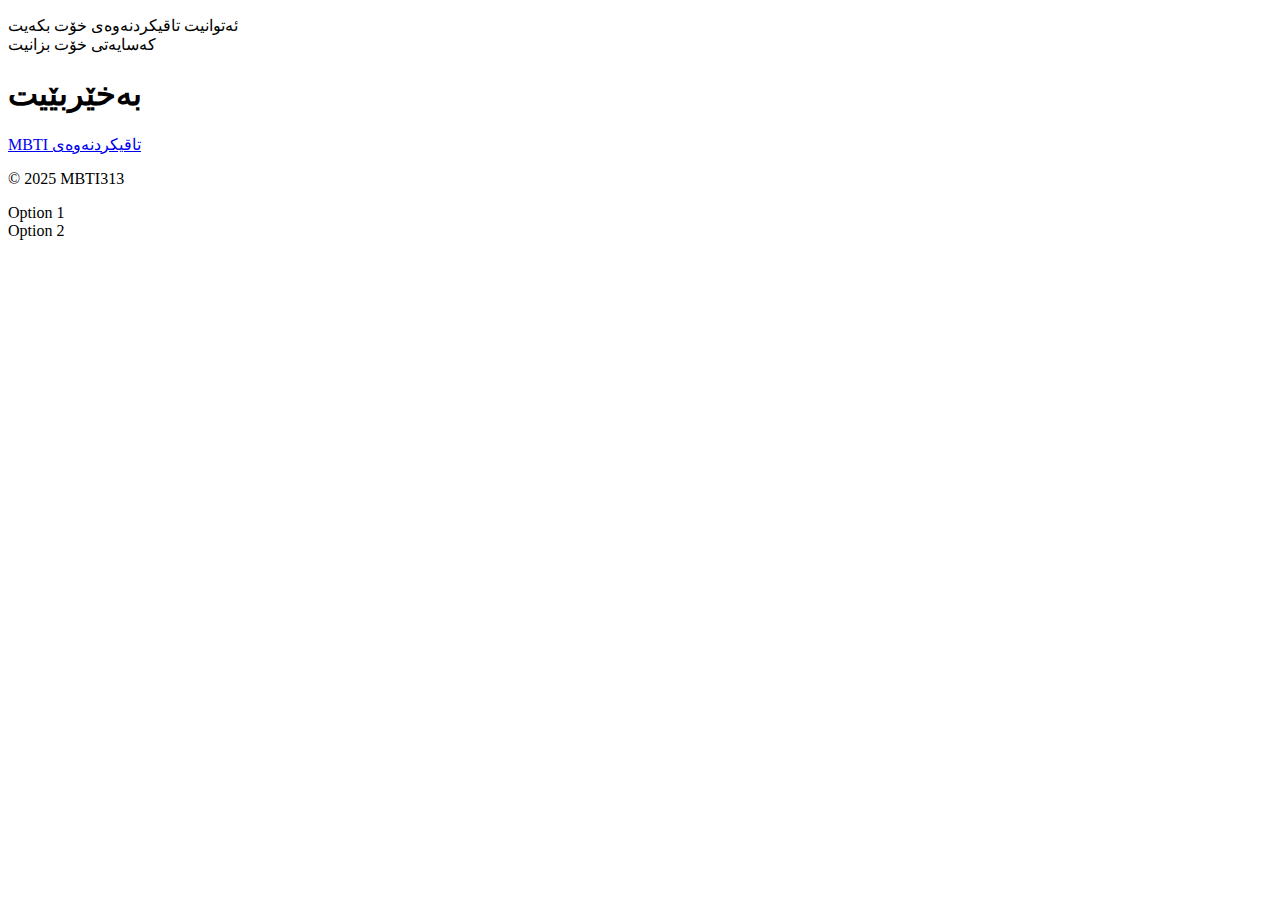
<file: index.html>
<!DOCTYPE html>
<html lang="en">
<head>
  <meta charset="UTF-8" />
  <meta name="viewport" content="width=device-width, initial-scale=1" />
  <title>کەسایەتی</title>
  <link rel="stylesheet" href="common/style.css" />
</head>
<body>
  <header>

    <p>ئەتوانیت تاقیکردنەوەی خۆت بکەیت <br> کەسایەتی خۆت بزانیت</p>
    <h1>بەخێربێیت</h1>

    
  </header>

  <main>
    <div class="test-links"> 
      <a href="mbti/index.html" class="btn">MBTI تاقیکردنەوەی</a>
    

    </div>
  </main>

  <footer>
    <p>&copy; 2025 MBTI313</p>
  </footer>

  <script src="common/script.js"></script>
</body>
</html>
</file>
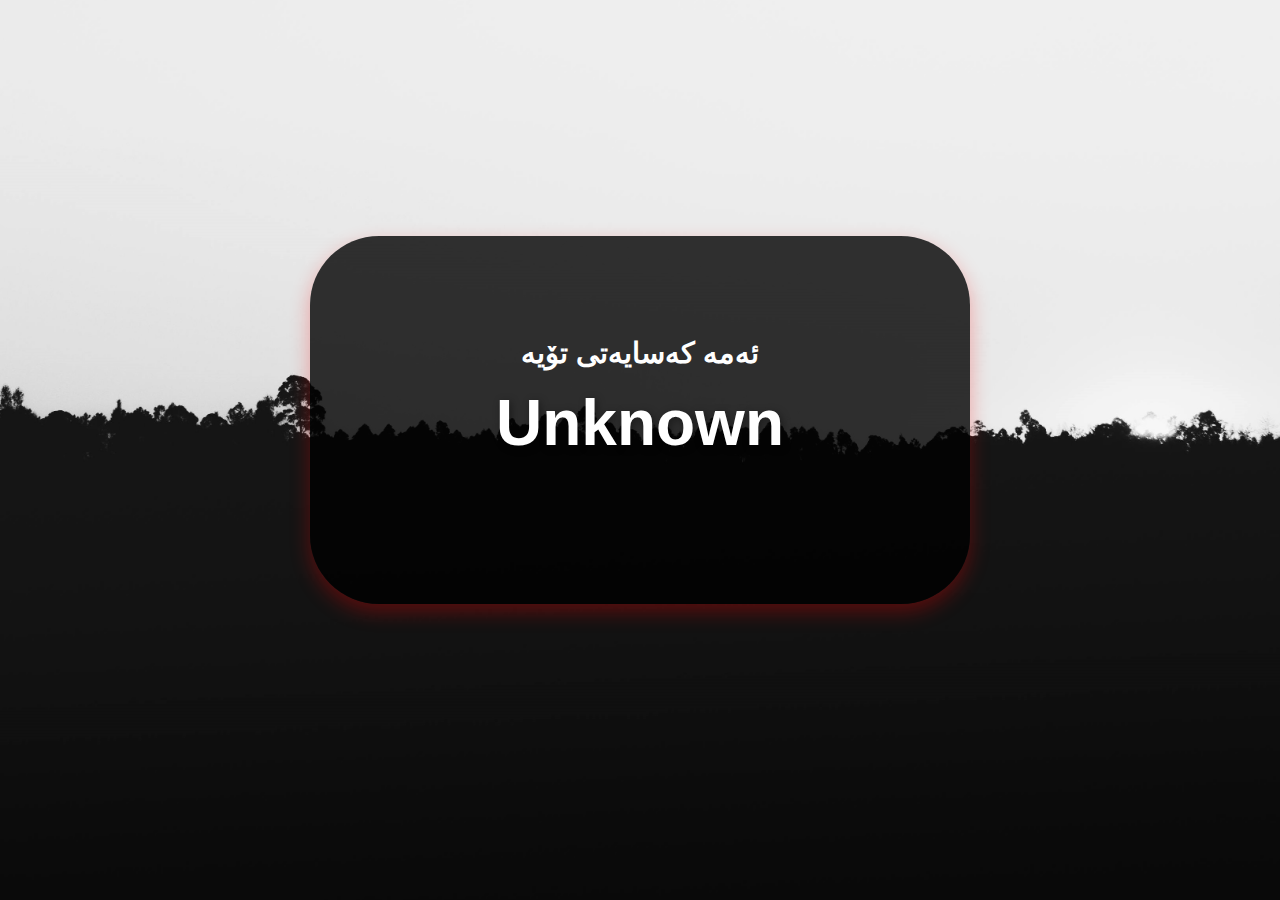
<file: mbti/result.html>
<!DOCTYPE html>
<html lang="ku">
<head>
  <meta charset="UTF-8" />
  <title>ئەنجامی MBTI</title>
  <style>
    body {
      font-family: 'Segoe UI', Tahoma, Geneva, Verdana, sans-serif;
      background: url("pexels-joaojesusdesign-925743.jpg") no-repeat center center fixed;
      background-size: cover;
      background-position: 50% 49%; /* desktop default */
      color: #ffffff;
      display: flex;
      justify-content: center;
      align-items: center;
      min-height: 80vh;
      padding: 50px;
      margin: 10px;
    }


    .container {
      background: rgba(0, 0, 0, 0.8);
      padding: 5rem 5rem;
      border-radius: 69px;
      box-shadow: 0 8px 20px rgba(255, 0, 0, 0.3);
      text-align: center;
      max-width: 500px;
      width: 100%;
    }
    h1 {
      font-size: 1.8rem;
      margin-bottom: 1rem;
      color: #ffffff;
    }
    #mbti-type {
      font-size: 4rem;
      font-weight: bold;
      color: #ffffff;
      text-shadow: 2px 2px 8px rgba(0, 0, 0, 0.4);
      margin-top: 0.5rem;
    }
  </style>
</head>
<body>
  <div class="container">
    <h1>ئەمە کەسایەتی تۆیە</h1>
    <p id="mbti-type"></p>
  </div>

  <script>
    const params = new URLSearchParams(window.location.search);
    const type = params.get("type") || "Unknown";
    document.getElementById("mbti-type").textContent = type;
  </script>
</body>
</html>
</file>
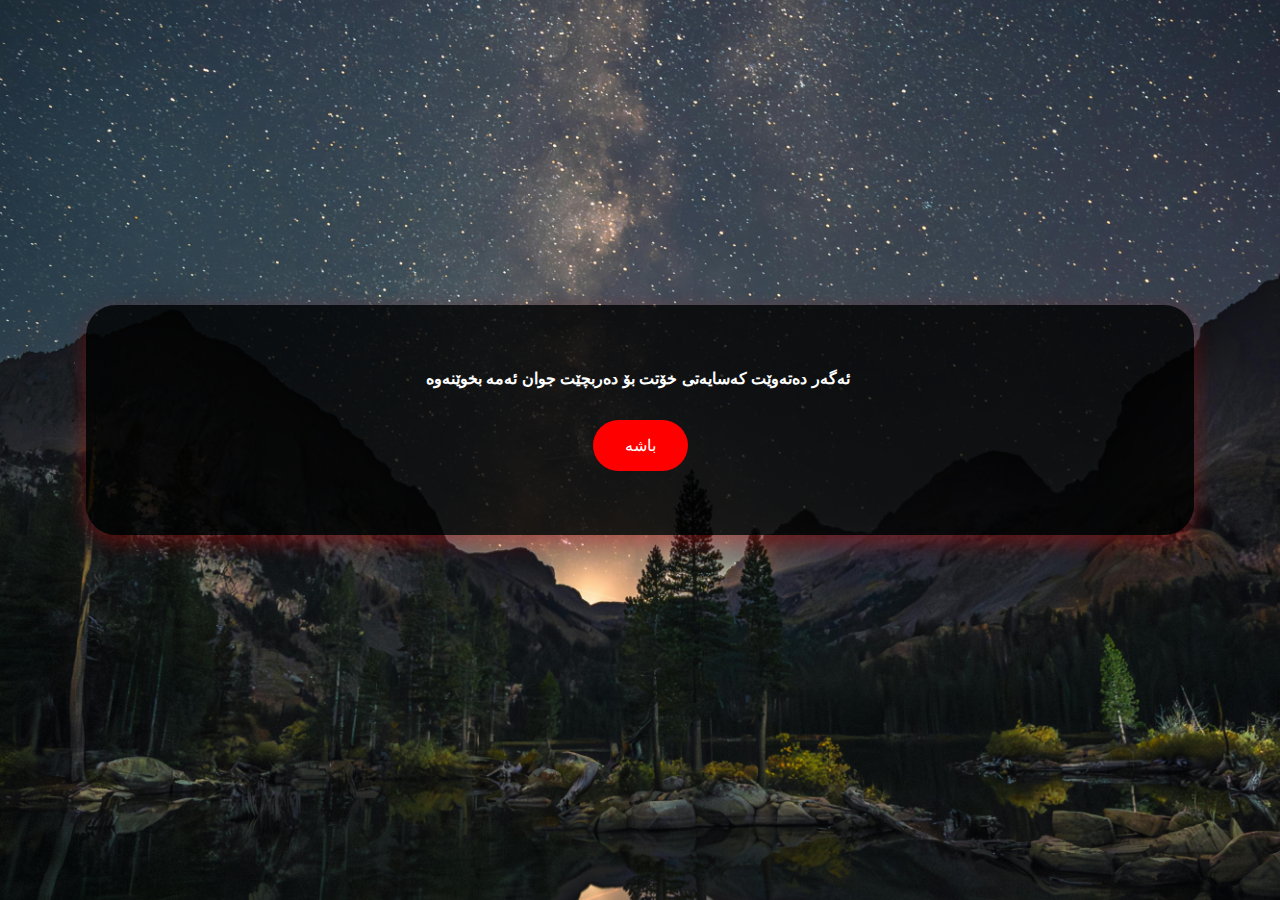
<file: mbti/welcome.html>
<!DOCTYPE html>
<html lang="ku">
<head>
  <meta charset="UTF-8" />
  <meta name="viewport" content="width=device-width, initial-scale=1.0">
  <title>Welcome MBTI Test</title>
  <style>
    body {
      font-family: 'Segoe UI', Tahoma, Geneva, Verdana, sans-serif;
      background: url("pexels-zetong-li-880728-18780512.jpg") no-repeat center center fixed;
      background-size: cover;
      background-position: 50% 49%;
      color: #ffffff;
      display: flex;
      justify-content: center;
      align-items: center;
      min-height: 80vh;
      padding: 50px;
      margin: 10px;
    }

    .container {
  background: rgba(0, 0, 0, 0.8);
  padding: 3rem 2rem; /* smaller on mobile */
  border-radius: 30px;
  box-shadow: 0 8px 20px rgba(255, 0, 0, 0.3);
  text-align: center;
  max-width: 90%; /* allows more space on small screens */
  width: 100%;
}


    h1 {
      font-size: 1rem;
      margin-bottom: 6rem;
      color: #ffffff;
    }

    p {
      font-weight: bold;
      font-size: 1rem;
      margin-bottom: 1rem;

      white-space: pre-wrap;
  word-wrap: break-word;
  line-height: 1.2;
    }
    @media (max-width: 600px) {
  h1 {
    margin-bottom: 2rem;
    font-size: 1.5rem;
  }
  p {
    width: 260px;
  font-weight: bold;
    font-size: 1.2rem;
  }
}

    button {
      background: #ff0000;
      border: none;
      color: white;
      padding: 1rem 2rem;
      margin: 1rem;
      border-radius: 50px;
      font-size: 1rem;
      cursor: pointer;
      transition: 0.3s;
    }

    button:hover {
      background: #ff5555;
    }
  </style>
</head>
<body>
  <div class="container">
    <p>ئەگەر دەتەوێت کەسایەتی خۆتت بۆ دەربچێت جوان ئەمە بخوێنەوە </p>
    <p id="instructions" style="display:none;">

       لەبیرت بێت هەموو ئەم سیفەتانە ئەتوانن لە قۆناغێکی ژیاندا هەر کەسێک بگرێتەوە.
      
     بۆ نموونە کەسێک کە بەزۆری بێبڕیار بێت،
       دەتوانێت ببێتە یەکلاکەرەوە ئەگەر دۆخەکە ژیان یان مردن بێت یان ئەگەر کارەکەی پێویستی پێی بێت. 
       
    
       بۆیە ئەگەر ئەتەوێت کەسایەتی خۆتت بە جوانی بۆ دەربچێت جوان گوێ بگرە
      
      یەکەم ئەوەیە ئەو دوو وەڵامەی دانراوە زۆر لە یەک ئەچن جوان هەردووکی بخوێنەوە بزانە کامەت تێدایە
      
      
     
     دوای ئەوەی کە زانیت کامیانت تێدایە ئەوە ٤ دوگمەت بۆ دەر ئەچێت بە پێی ئەوەی کە لەگەلت ئەگونجێت دای ئەنێیت
      

     سروشتی خۆت چۆنە ئەو وەڵامە هەڵبژێرە
نەک ئەوەی لە خۆتدا ئەیبینیتەوە بەهۆی کاریگەری کەسانی تر گۆڕاوە 


    با بڵێین دوو هەڵبژاردەکە هیچیان لە تۆ نەچوو ئەوکات و کەم هەڵدەبژێریت  
     
    گرنگە پێش هەموو هەڵبژاردنەکان جوان بیخوێنەوە لە مۆبایلەکەتدا
      
       </p>
    <button id="start-btn">باشە</button>
    <button id="ready-btn" style="display:none;" onclick="location.href='index.html'">ئامادەم</button>
  </div>

  <script>
    const startBtn = document.getElementById("start-btn");
    const instructions = document.getElementById("instructions");
    const readyBtn = document.getElementById("ready-btn");

    startBtn.onclick = () => {
      instructions.style.display = "block";
      readyBtn.style.display = "inline-block";
      startBtn.style.display = "none";
    };
  </script>
</body>
</html>
</file>
<file: common/style.css>

</file>
